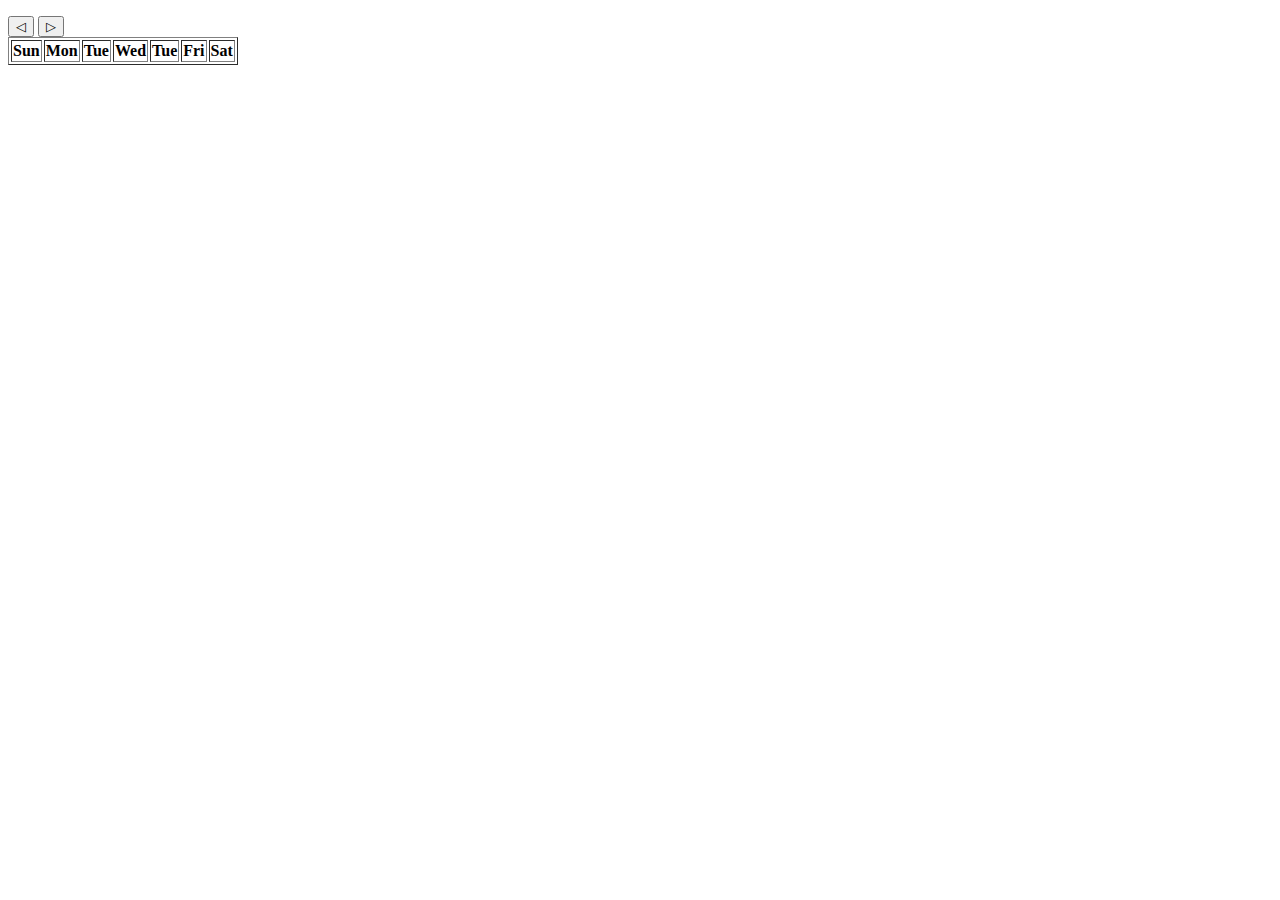
<file: index.html>
<!DOCTYPE html>
<html>
  <head>
    <meta charset="utf-8">
    <meta name="viewport" content="width=device-width">
    <title>Calender</title>
    <link href="https:Hong-Hyunshik.githurb.io/Hong-Hyunshik.githurb.io/style.css" rel="stylesheet" type="text/css" />
  </head>
  <body>
     
    <header>
      <div class="js-date"></div>
      </header>
      <ul class="nowCalender"></ul>
      <button id="leftbutton">◁</button>  <button id="rightbutton">▷</button>
    <table border="1">
        <th class='sun'>Sun</th>
        <th>Mon</th>
        <th>Tue</th>
        <th>Wed</th>
        <th>Tue</th>
        <th>Fri</th>
        <th class='sat'>Sat</th>
    </table>
    <script src="https:Hong-Hyunshik.githurb.io/Hong-Hyunshik.githurb.io/calander.js"></script>
    <script src="https:Hong-Hyunshik.githurb.io/Hong-Hyunshik.githurb.io/scheduler.js"></script>
  </body>
</html>
</file>
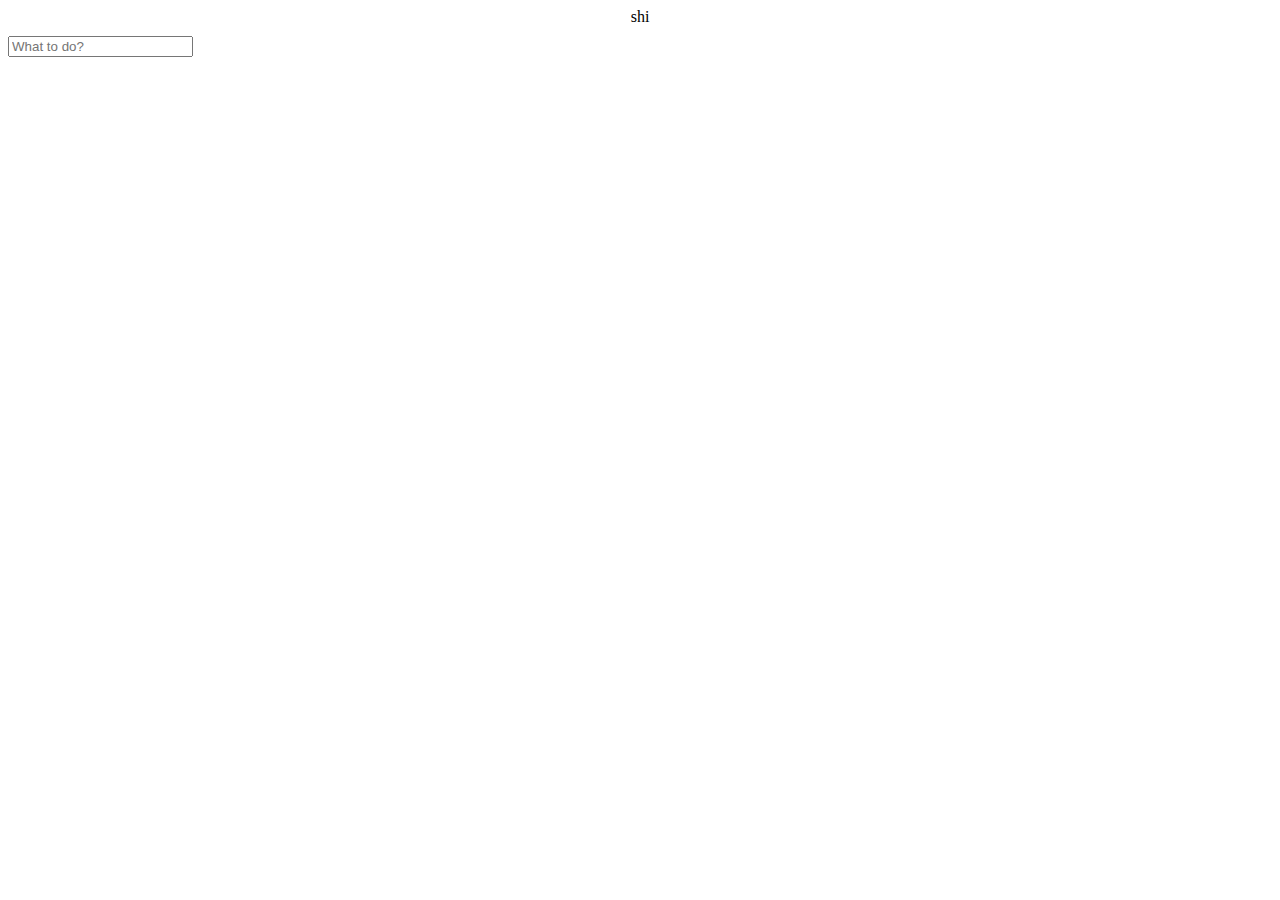
<file: schedule.html>
<html>
  <head>
    <meta charset="utf-8">
    <meta name="viewport" content="width=device-width">
    <title>scheduler</title>
    <link href="schedulestyle.css" rel="stylesheet" type="text/css" />
  </head>
  <body>
    <header>
      <div class="js-title">shi</div>
    </header>
    <form><input type="text" placeholder="What to do?"</form>
    <script src="scheduler.js"></script>
  </body>
</html>
</file>
<file: schedulestyle.css>
header{
  text-align:center;
  margin-bottom:10px;
}

form{
  width:100%;
}
</file>
